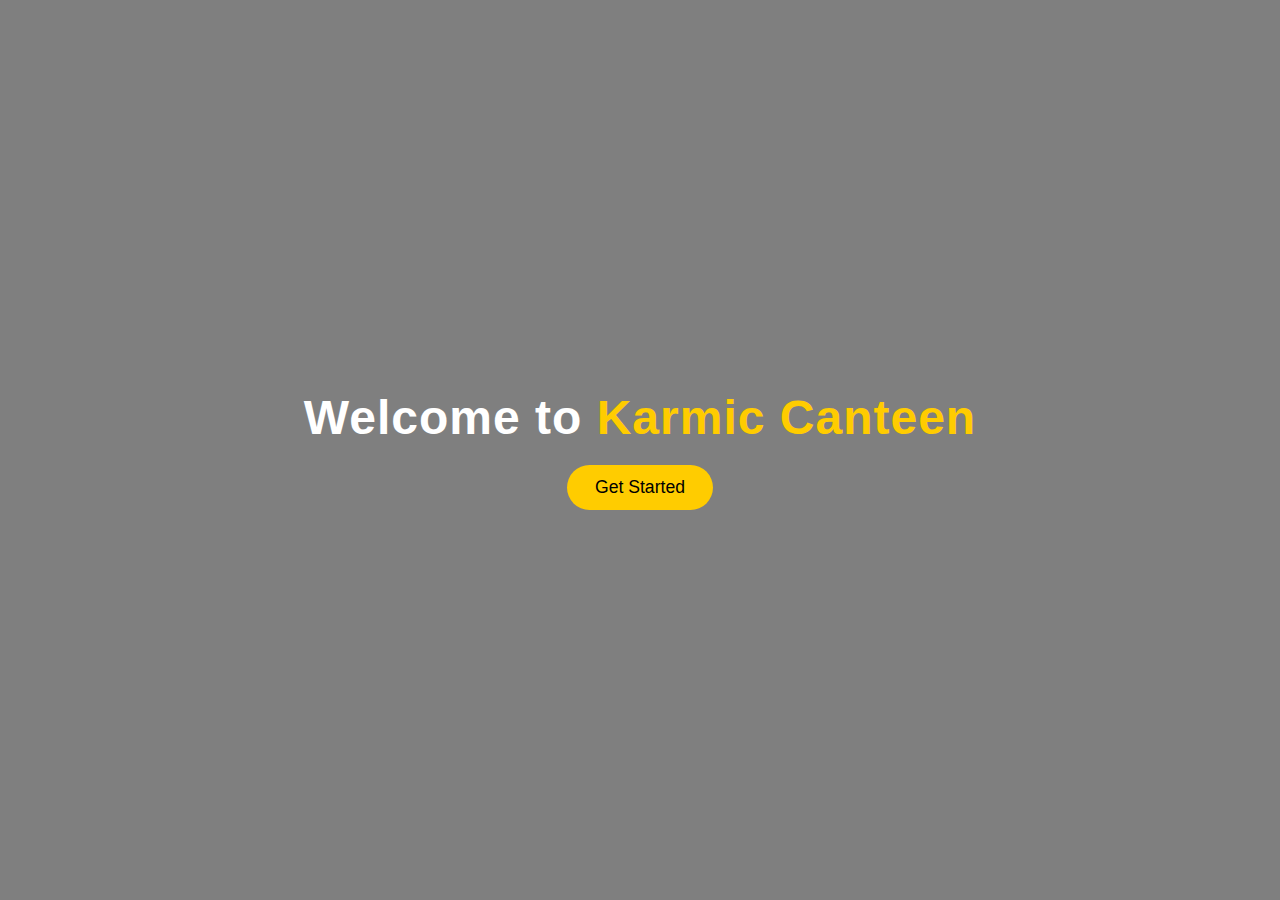
<file: index.html>
<!DOCTYPE html>
<html lang="en">
<head>
  <meta charset="UTF-8" />
  <meta name="viewport" content="width=device-width, initial-scale=1.0" />
  <title>Karmic Canteen</title>
  <link rel="stylesheet" href="style.css" />
</head>
<body>
  <div class="welcome-container">
    <div class="overlay"></div>
    <div class="content">
      <h1 class="title">Welcome to <span>Karmic Canteen</span></h1>
      <button class="btn" id="getStarted">Get Started</button>
    </div>
  </div>

  <script src="script.js"></script>
</body>
</html>
</file>
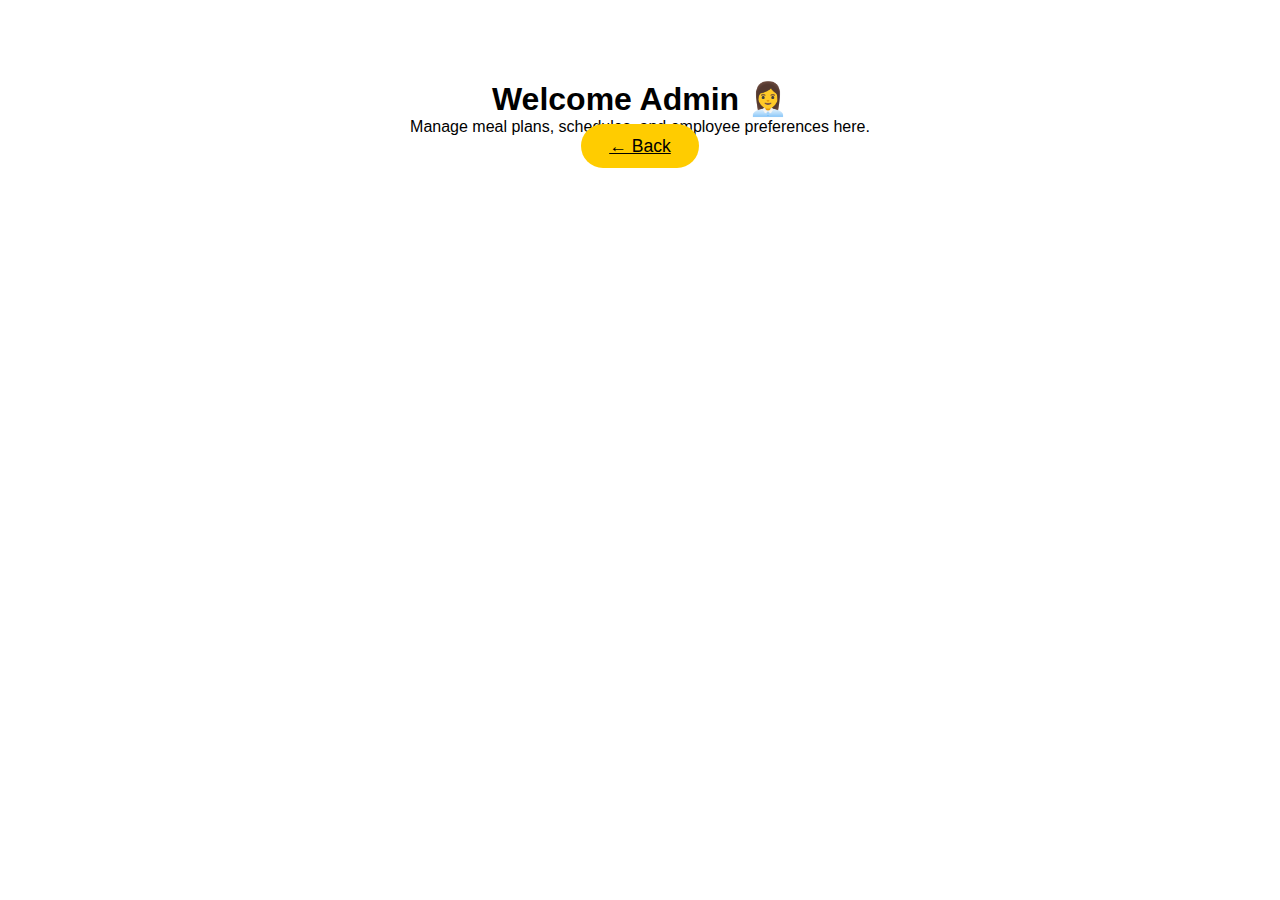
<file: admin.html>
<!DOCTYPE html>
<html lang="en">
<head>
  <meta charset="UTF-8" />
  <meta name="viewport" content="width=device-width, initial-scale=1.0" />
  <title>Admin Portal - Karmic Canteen</title>
  <link rel="stylesheet" href="style.css" />
</head>
<body>
  <div style="text-align:center; padding:80px;">
    <h1>Welcome Admin 👩‍💼</h1>
    <p>Manage meal plans, schedules, and employee preferences here.</p>
    <a href="portal.html" class="btn">← Back</a>
  </div>
</body>
</html>
</file>
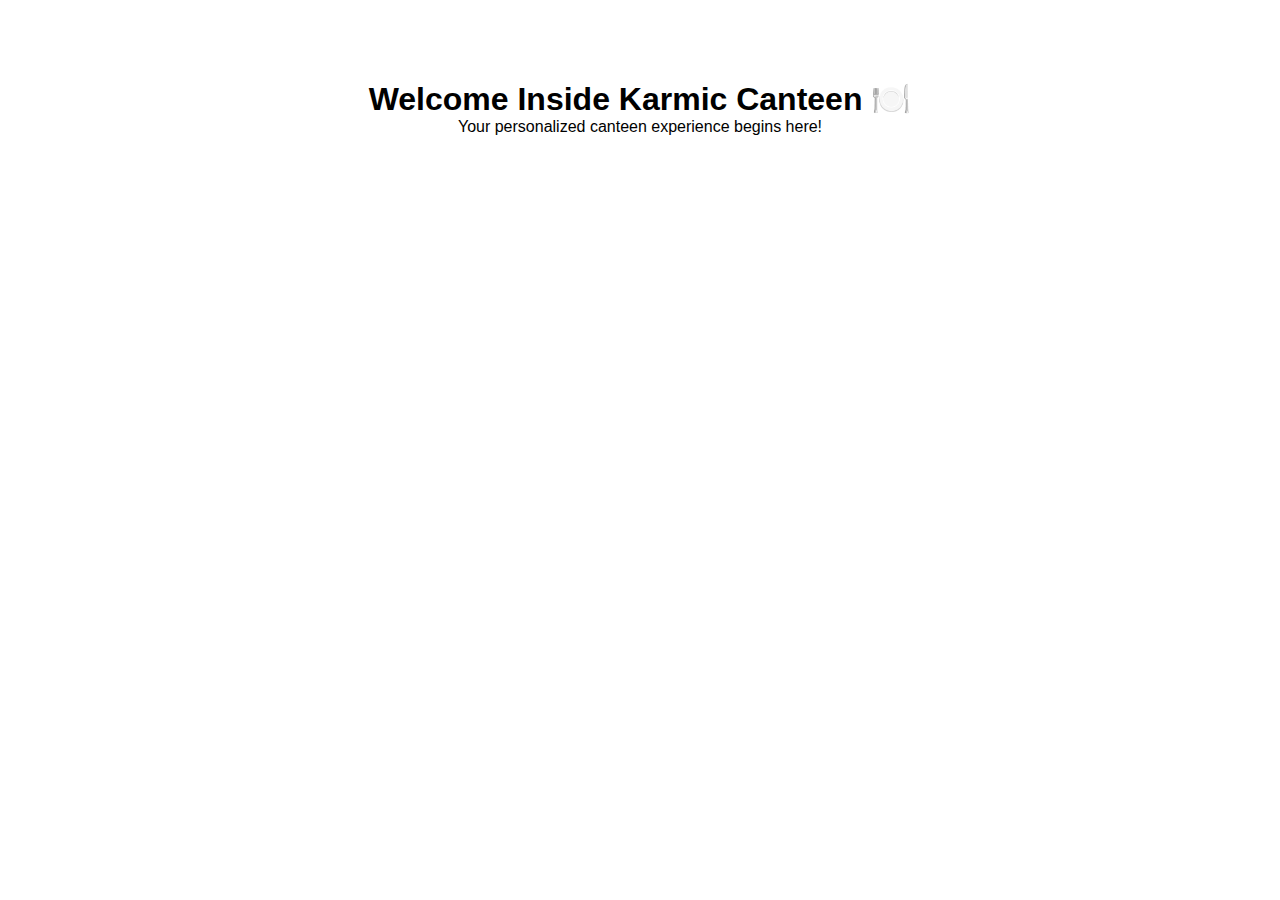
<file: home.html>
<!DOCTYPE html>
<html lang="en">
<head>
  <meta charset="UTF-8" />
  <meta name="viewport" content="width=device-width, initial-scale=1.0" />
  <title>Karmic Canteen Home</title>
  <link rel="stylesheet" href="style.css" />
</head>
<body>
  <div style="text-align:center; padding:80px;">
    <h1>Welcome Inside Karmic Canteen 🍽️</h1>
    <p>Your personalized canteen experience begins here!</p>
  </div>
</body>
</html>
</file>
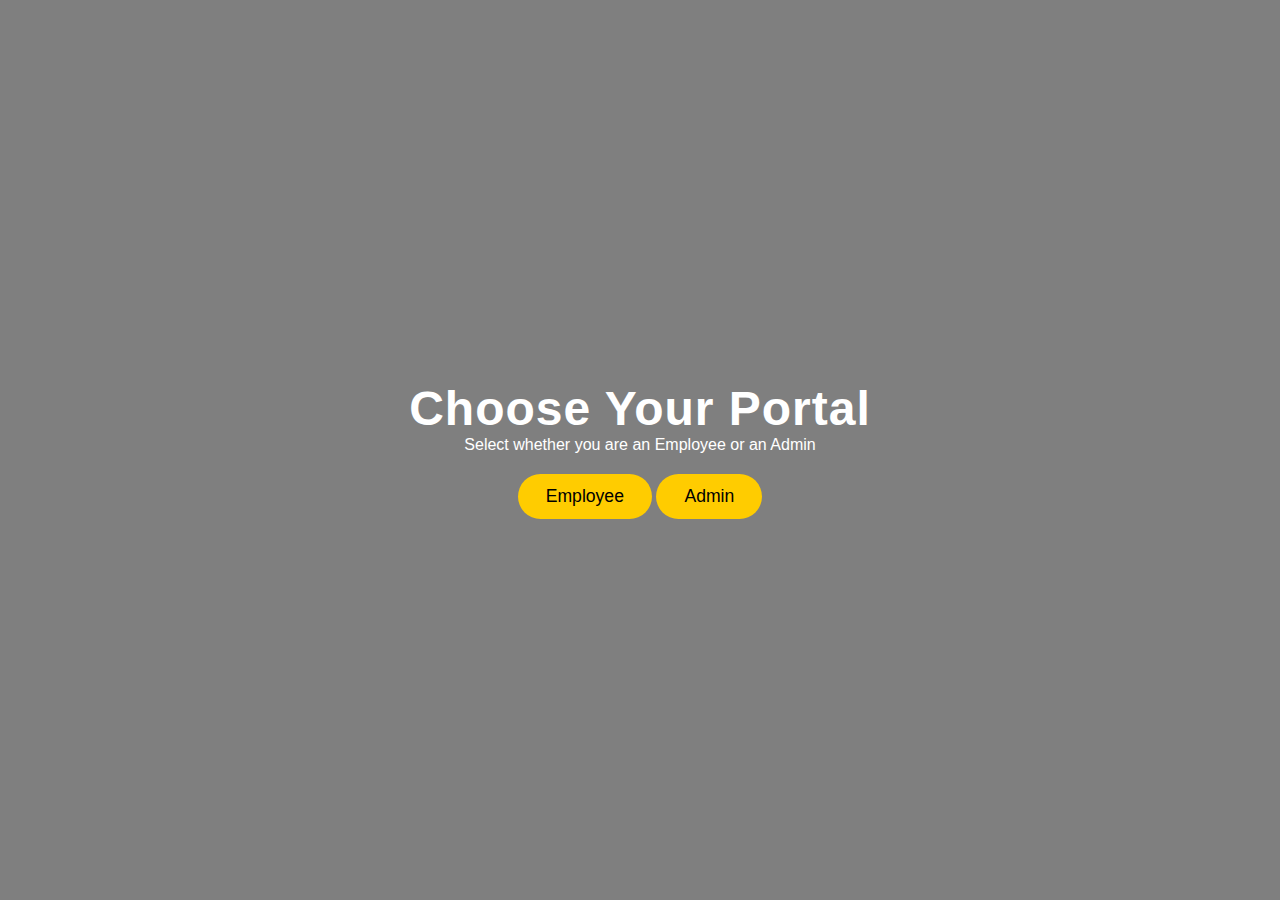
<file: portal.html>
<!DOCTYPE html>
<html lang="en">
<head>
  <meta charset="UTF-8" />
  <meta name="viewport" content="width=device-width, initial-scale=1.0" />
  <title>Select Portal - Karmic Canteen</title>
  <link rel="stylesheet" href="style.css" />
</head>
<body>
  <div class="welcome-container">
    <div class="overlay"></div>
    <div class="content">
      <h1 class="title">Choose Your Portal</h1>
      <p class="subtitle">Select whether you are an Employee or an Admin</p>
      <div class="button-group">
        <button class="btn" id="employeeBtn">Employee</button>
        <button class="btn" id="adminBtn">Admin</button>
      </div>
    </div>
  </div>

  <script>
    // Employee button
    document.getElementById("employeeBtn").addEventListener("click", () => {
      const container = document.querySelector(".welcome-container");
      container.classList.add("fade-out");
      setTimeout(() => {
        window.location.href = "employee.html";
      }, 1000);
    });

    // Admin button
    document.getElementById("adminBtn").addEventListener("click", () => {
      const container = document.querySelector(".welcome-container");
      container.classList.add("fade-out");
      setTimeout(() => {
        window.location.href = "admin.html";
      }, 1000);
    });
  </script>
</body>
</html>
</file>
<file: style.css>
/* General reset */
* {
  margin: 0;
  padding: 0;
  box-sizing: border-box;
  font-family: "Poppins", sans-serif;
}

/* Fullscreen background */
body, html {
  height: 100%;
  overflow: hidden;
}

.welcome-container {
  position: relative;
  height: 100vh;
  width: 100%;
  background: url("https://images.unsplash.com/photo-1555396273-367ea4eb4db5?auto=format&fit=crop&w=1950&q=80")
    center/cover no-repeat;
  display: flex;
  justify-content: center;
  align-items: center;
  transition: all 1s ease-in-out;
}

/* Dark overlay for contrast */
.overlay {
  position: absolute;
  top: 0; left: 0;
  height: 100%; width: 100%;
  background: rgba(0, 0, 0, 0.5);
}

/* Text and button styling */
.content {
  position: relative;
  color: #fff;
  text-align: center;
  z-index: 2;
  animation: fadeIn 2s ease-in;
}

.title {
  font-size: 3rem;
  letter-spacing: 1px;
}

.title span {
  color: #ffcc00;
  font-weight: 700;
}

/* Button */
.btn {
  margin-top: 20px;
  padding: 12px 28px;
  background-color: #ffcc00;
  border: none;
  border-radius: 25px;
  color: #000;
  font-size: 1.1rem;
  cursor: pointer;
  transition: all 0.3s ease;
}

.btn:hover {
  background-color: #fff;
  transform: scale(1.05);
}

/* Animation for smooth fade */
@keyframes fadeIn {
  from {opacity: 0; transform: translateY(20px);}
  to {opacity: 1; transform: translateY(0);}
}

/* Fade out before transition */
.fade-out {
  opacity: 0;
  transform: scale(1.1);
  transition: opacity 1s ease, transform 1s ease;
}
/* ===== Employee Meal Page ===== */
.meal-page {
  background: url("https://images.unsplash.com/photo-1551218808-94e220e084d2?auto=format&fit=crop&w=1950&q=80")
    center/cover no-repeat;
  min-height: 100vh;
  color: #fff;
  display: flex;
  flex-direction: column;
  align-items: center;
  justify-content: flex-start;
  padding-bottom: 50px;
  backdrop-filter: brightness(0.6);
  overflow-y: auto;
}

/* Header */
.meal-header {
  text-align: center;
  margin-top: 40px;
  margin-bottom: 20px;
}
.meal-header h1 {
  font-size: 2.2rem;
  color: #ffcc00;
}

/* Food Container */
.meal-container {
  display: flex;
  flex-wrap: wrap;
  justify-content: center;
  gap: 20px;
  max-width: 1000px;
  padding: 20px;
}

/* Each Food Card */
.food-card {
  width: 200px;
  height: 230px;
  background: rgba(255, 255, 255, 0.1);
  border-radius: 15px;
  overflow: hidden;
  text-align: center;
  cursor: pointer;
  transition: all 0.3s ease;
  border: 2px solid transparent;
  backdrop-filter: blur(5px);
}
.food-card img {
  width: 100%;
  height: 150px;
  object-fit: cover;
  border-bottom: 2px solid rgba(255, 255, 255, 0.1);
}
.food-card h3 {
  margin: 10px 0;
  color: #fff;
  font-size: 1.1rem;
}

/* Selected card */
.food-card.selected {
  border: 2px solid #ffcc00;
  transform: scale(1.05);
}

/* Confirm Button */
.confirm-section {
  margin-top: 20px;
  text-align: center;
  display: flex;
  gap: 20px;
  justify-content: center;
}

.back-btn {
  background: #444;
  color: #fff;
}
.back-btn:hover {
  background: #777;
}
</file>
